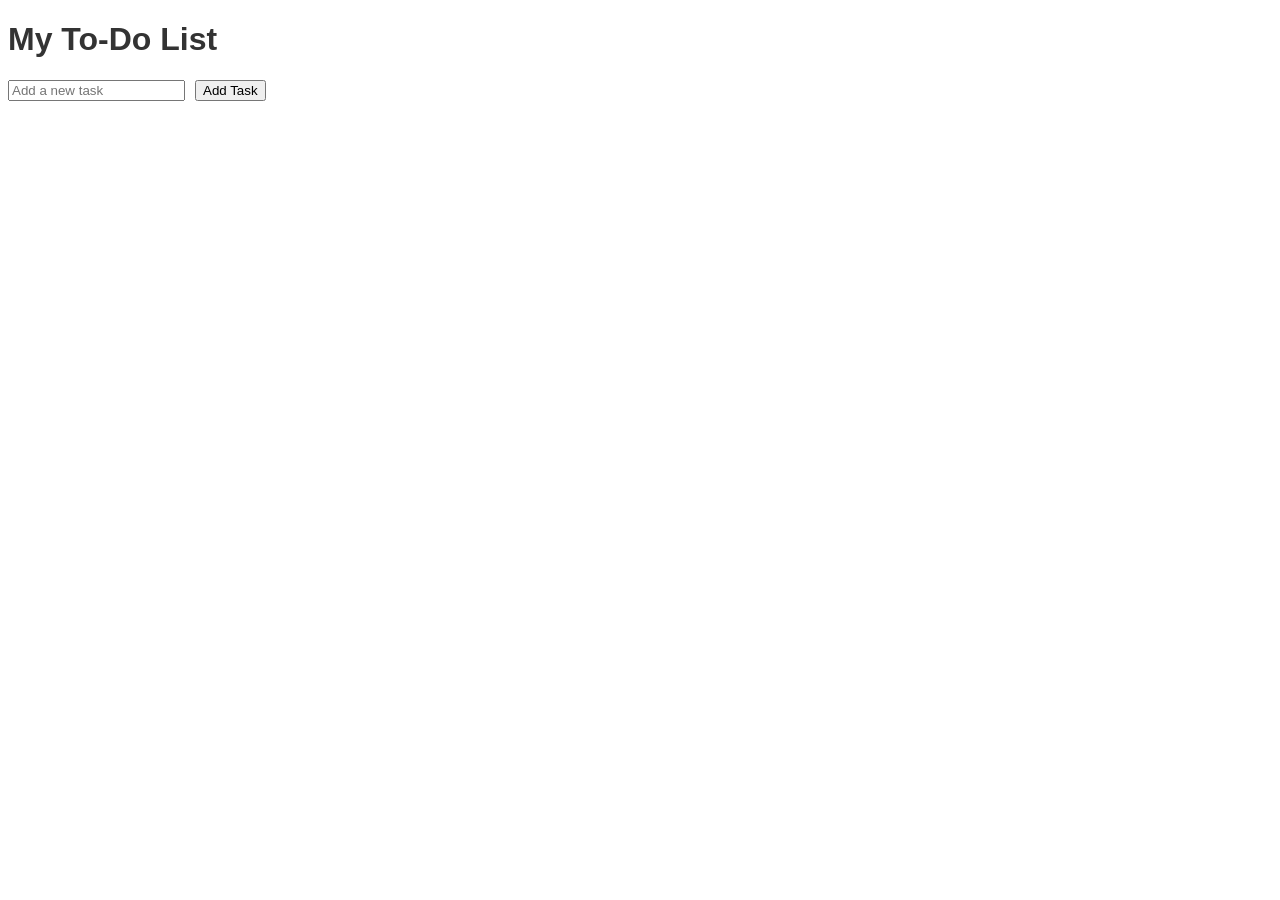
<file: 04-agent/todo list/index.html>
<!DOCTYPE html><html lang="en"><head><meta charset="UTF-8"><meta name="viewport" content="width=device-width, initial-scale=1.0"><link rel="stylesheet" href="style.css"><title>To-Do List</title></head><body><h1>My To-Do List</h1><ul id="todo-list"></ul><input type="text" id="task-input" placeholder="Add a new task"><button id="add-task">Add Task</button><script src="script.js"></script></body></html>
</file>
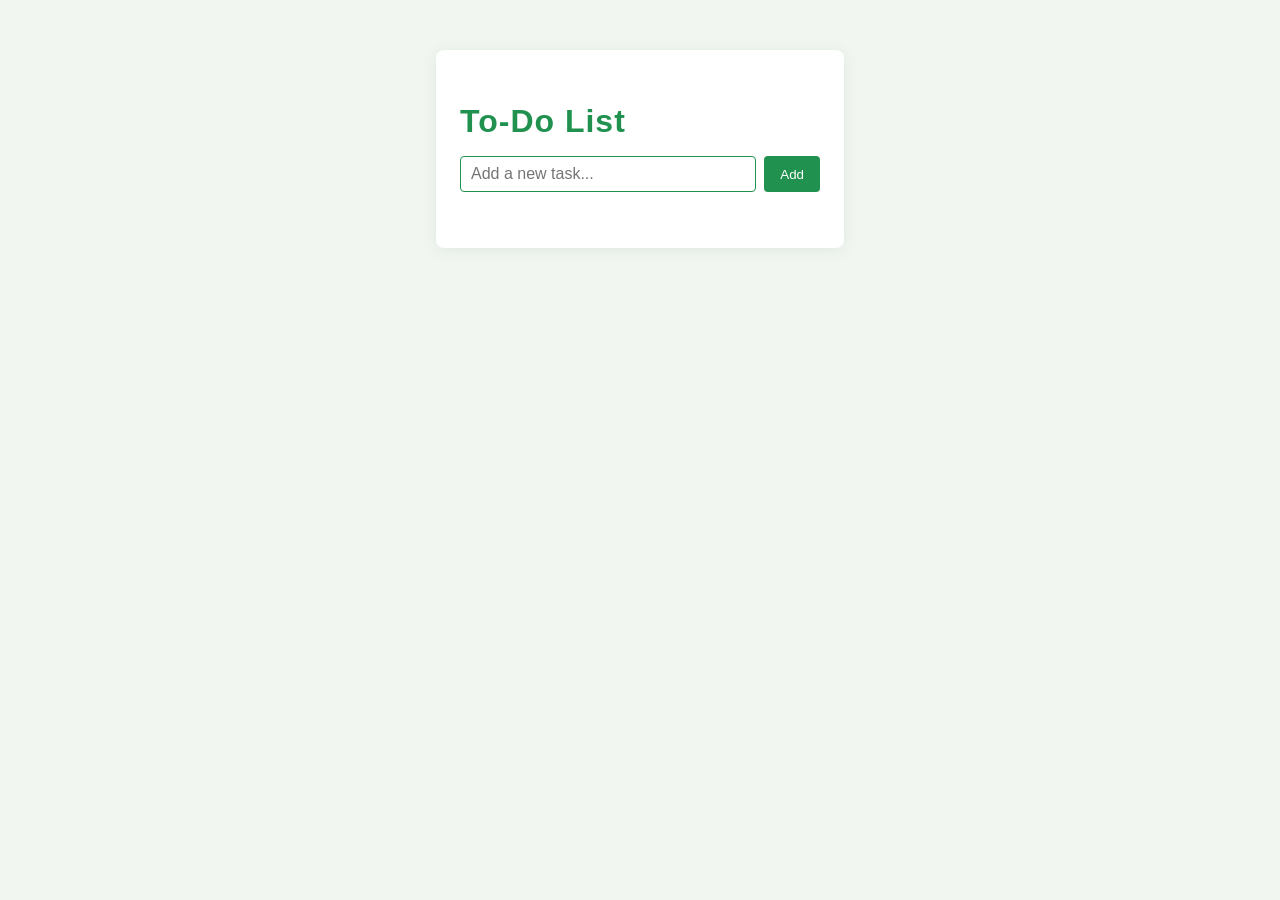
<file: vibe_talk/chat_gpt/todo.html>
<!DOCTYPE html>
<html lang="en">
<head>
    <meta charset="UTF-8">
    <meta name="viewport" content="width=device-width, initial-scale=1.0">
    <title>Green To-Do App</title>
    <link rel="stylesheet" href="todo.css">
</head>
<body>
    <div class="todo-container">
        <h1>To-Do List</h1>
        <div class="input-section">
            <input type="text" id="todo-input" placeholder="Add a new task...">
            <button id="add-btn">Add</button>
        </div>
        <ul id="todo-list"></ul>
    </div>
    <script src="todo.js"></script>
</body>
</html>
</file>
<file: 04-agent/todo list/style.css>
body { font-family: Arial, sans-serif; } h1 { color: #333; } #task-input { margin-right: 10px; }
</file>
<file: vibe_talk/chat_gpt/todo.css>
body {
    background: #f1f6f1;
    font-family: Arial, sans-serif;
}
.todo-container {
    background: #fff;
    border-radius: 8px;
    padding: 32px 24px;
    max-width: 360px;
    margin: 50px auto;
    box-shadow: 0 2px 16px rgba(22, 70, 27, 0.08);
}
h1 {
    color: #219150;
    margin-bottom: 16px;
    letter-spacing: 1px;
}
.input-section {
    display: flex;
    gap: 8px;
    margin-bottom: 24px;
}
#todo-input {
    flex: 1;
    padding: 8px 10px;
    border: 1.5px solid #219150;
    border-radius: 4px;
    font-size: 16px;
}
#add-btn {
    background: #219150;
    color: #fff;
    border: none;
    padding: 8px 16px;
    border-radius: 4px;
    cursor: pointer;
    transition: background 0.2s;
}
#add-btn:hover {
    background: #176b34;
}
#todo-list {
    list-style: none;
    padding: 0;
}
#todo-list li {
    background: #e8f5e9;
    margin-bottom: 10px;
    padding: 10px 12px;
    border-radius: 4px;
    display: flex;
    align-items: center;
    justify-content: space-between;
    color: #176b34;
    font-weight: 500;
}
.delete-btn {
    background: none;
    color: #b71c1c;
    border: none;
    font-size: 18px;
    cursor: pointer;
    padding: 0;
}
</file>
